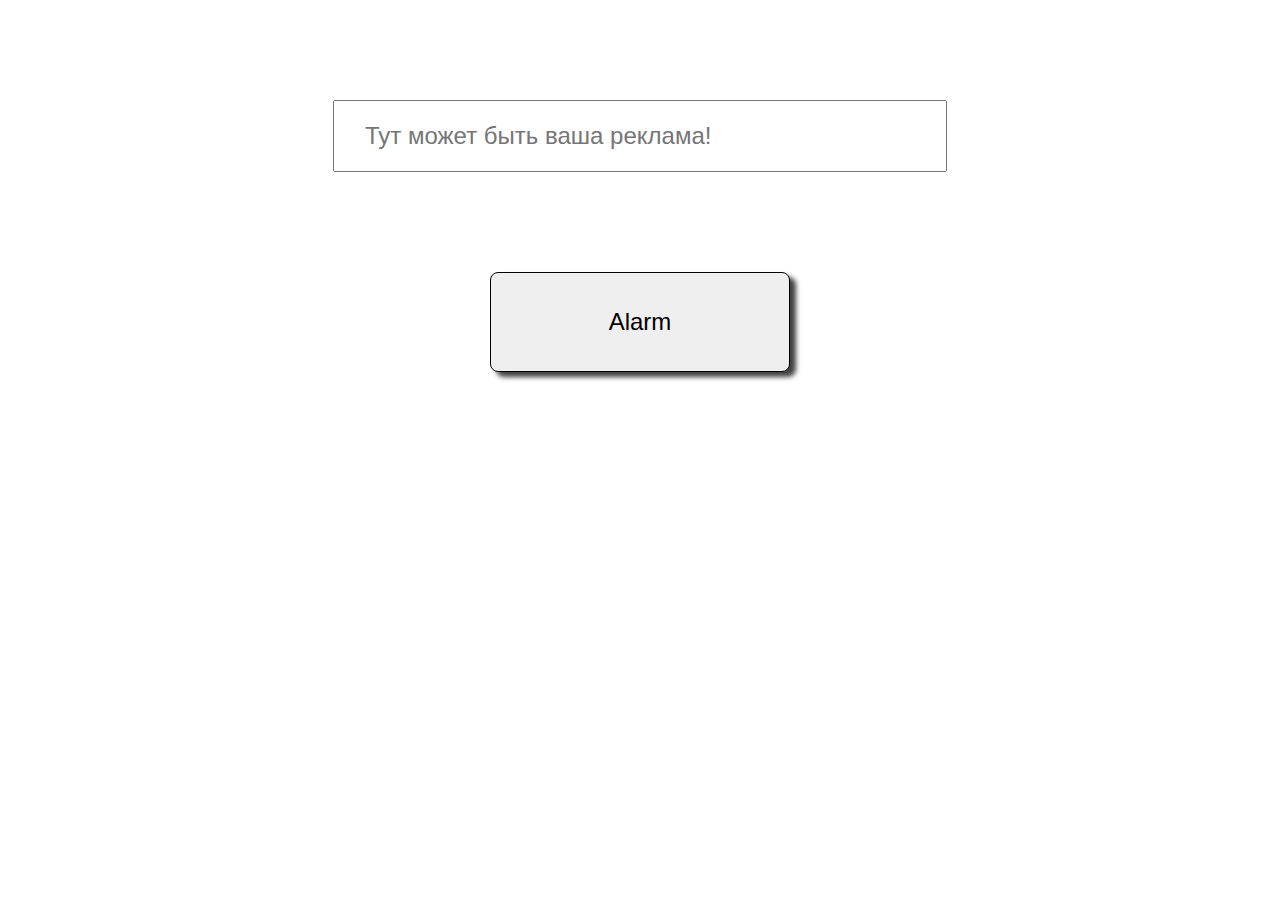
<file: homosek.html>
<!DOCTYPE html>
<html lang="en">
  <head>
    <meta charset="utf-8" />
    <meta http-equiv="X-UA-Compatible" content="IE=edge" />
    <meta name="viewport" content="width=device-width, initial-scale=1.0" />
    <title>Main</title>
    <meta name="description" content="Tutorial" />
    <link rel="preconnect" href="https://fonts.googleapis.com" />
    <link rel="preconnect" href="https://fonts.gstatic.com" crossorigin />
    <link
      rel="stylesheet"
      href="https://fonts.googleapis.com/css2?family=Raleway:wght@800&family=Roboto:wght@400;500;700;900&display=swap"
    />
    <link
      rel="stylesheet"
      href="https://cdnjs.cloudflare.com/ajax/libs/modern-normalize/1.1.0/modern-normalize.min.css"
      integrity="sha512-wpPYUAdjBVSE4KJnH1VR1HeZfpl1ub8YT/NKx4PuQ5NmX2tKuGu6U/JRp5y+Y8XG2tV+wKQpNHVUX03MfMFn9Q=="
      crossorigin="anonymous"
      referrerpolicy="no-referrer"
    />
    <link rel="stylesheet" href="./css/styles.css" />
  </head>
  <body>
    <div class="input_container">
        <input type="text" class="input_search js-search" placeholder="Тут может быть ваша реклама!">
    </div>
    <div class="input_container">
      <button class="button_alarm" type="submit" >Alarm</button>
    </div>
    
    <script src="./js/input.js"></script>
  </body>
  </html>
</file>
<file: css/styles.css>
html {
  box-sizing: border-box;
}

:root {
  --text-color: #2e2f42;
  --butt-color: #4d5ae5;
  --butt-color-hover: #404bbf;
  --color-white: #ffffff;
  --color-main-font: #434455;
  --color-sec-font: #f4f4fd;
  --color-butt: #e7e9fc;
  --color-social: #4d5ae5;
  --color-hover-social: #31d0aa;
  --color-icon-customs: #8e8f99;
  --color-modal: #fcfcfc;
  --main-font: 'Roboto', sans-serif;
  --sec-font: 'Raleway', sans-serif;
}

body {
  background-color: var(--color-white);
  color: #434455;
  font-family: var(--main-font);
  /* letter-spacing: 0.02em; */
}

h1,
h2,
h3,
h4,
h5,
h6,
p {
  margin: 0;
}

img {
  display: block;
  max-width: 100%;
  height: auto;
}

button {
  cursor: pointer;
  border: none;
  border-radius: 4px;
}

ul,
ol {
  list-style: none;
  margin: 0;
  padding-left: 0;
}

a {
  text-decoration: none;
  /* color: inherit; */
}

/* outline: 1px solid red; */

/* dop class  */

.visually-hidden {
  position: absolute;
  width: 1px;
  height: 1px;
  margin: -1px;
  border: 0;
  padding: 0;
  white-space: nowrap;
  clip-path: inset(100%);
  clip: rect(0 0 0 0);
  overflow: hidden;
}

.list {
  list-style: none;
  margin-top: 0;
  margin-bottom: 0;
  padding: 0;
  display: flex;
  gap: 24px;
  justify-content: center;
}

.link {
  text-decoration: none;
}

.address {
  font-style: normal;
  margin-left: auto;
}

.container {
  padding: 0 15px;
  width: 1158px;
  margin: 0 auto;
}

.section {
  padding: 120px 0;
}

/* Header */

.container-header {
  min-width: 1200px;
  box-shadow: 0px 2px 1px rgba(46, 47, 66, 0.08),
    0px 1px 1px rgba(46, 47, 66, 0.16), 0px 1px 6px rgba(46, 47, 66, 0.08);
  border-bottom: 1px solid #e7e9fc;
}

/* Навигация */

.menu {
  display: flex;
  align-items: center;
  margin-bottom: 0;
  margin-top: 0;
}

.container-nav {
  display: flex;
  align-items: center;
}

.nav-item {
  position: relative;
  font-weight: 500;
  font-size: 16px;
  line-height: 1.5;
  letter-spacing: 0.02em;
  color: var(--text-color);
  padding: 24px 0;
}

.nav-menu {
  display: flex;
  gap: 40px;
  padding: 24px 0;
}

.nav-item:hover,
.nav-item:focus,
.contact:hover,
.contact:focus {
  color: var(--butt-color-hover);
}

.nav-item.active::after {
  position: absolute;
  bottom: 0;
  display: block;
  content: '';
  width: 100%;
  height: 4px;
  border-radius: 2px;
  background-color: var(--butt-color-hover);
}

/* Контакт */

.contact {
  font-size: 16px;
  line-height: 1.5;
  letter-spacing: 0.02em;
  color: var(--color-main-font);
}

/* Логотип */

.logo {
  font-family: var(--sec-font);
  font-weight: 800;
  font-size: 18px;
  line-height: 1.17;
  letter-spacing: 0.03em;
  text-transform: uppercase;
  color: var(--butt-color);
  display: flex;
  margin-right: 76px;
}

.studio {
  color: var(--color-sec-font);
}

.studio-up {
  color: var(--text-color);
}

.textstudio {
  border: 0;
  margin: 0;
  max-width: 264px;
  font-size: 16px;
  line-height: 1.5;
  letter-spacing: 0.02em;
  color: var(--color-sec-font);
}

/* Подвал */

.container-footer {
  margin: 0;
  padding: 100px 0;
}

.container-footer .logo {
  margin-bottom: 16px;
}

.footer {
  background-color: var(--text-color);
}

.footer .container {
  display: flex;
  margin-right: auto;
}

.logotip {
  display: flex;
  flex-direction: column;
  margin-right: 120px;
}

.social-items {
  display: flex;
  flex-direction: column;
}

.social-items > ul {
  display: flex;
}

.social-text {
  display: flex;
  color: var(--color-white);
  font-weight: 500;
  font-size: 16px;
  line-height: 1.5;
  letter-spacing: 0.02em;
  margin-bottom: 16px;
}

.social-link {
  display: flex;
  justify-content: center;
  padding: 0;
}

.team-person > .social-link {
  gap: 24px;
}

.social-items > .social-link {
  gap: 16px;
}

.icon-list {
  width: 40px;
  height: 40px;
}

.icon {
  display: flex;
  width: 100%;
  height: 100%;
  border-radius: 50%;
  background-color: var(--color-social);
  align-items: center;
  justify-content: center;
  cursor: pointer;
}

.footer .icon:hover,
.footer .icon:focus {
  background-color: var(--color-hover-social);
}

.icon-social {
  margin: auto;
  fill: var(--color-sec-font);
}

.socset {
  display: none;
  min-width: 300px;
  min-height: 35px;
  padding: 15px;
  margin: 50px auto;
  border: 4px solid red;
  border-radius: 8px;
  font-size: 24px;
  background-color: #31d0aa;

  /* transform: translateY(100%); */
  transition: background-color 250ms cubic-bezier(0.4, 0, 0.2, 1),
    width 250ms cubic-bezier(0.4, 0, 0.2, 1);
}

.sel {
  display: none;
}

.socset:hover {
  background-color: yellow;
  transition: background-color 250ms cubic-bezier(0.4, 0, 0.2, 1);
  width: 600px;
}

.socset:hover .butt {
  display: none;
}

.socset:hover .sel {
  display: block;
}

.socset::before {
  width: 24px;
  height: 24px;
  border: 2px solid #ffffff;
  background-color: #2e2f42;
  background-image: url('./images/icons.svg#icon-instagram');
}

.containers {
  min-width: 1200px;
}

.thumb {
  position: relative;
  display: block;
  padding: 0;
  margin: 30px auto;
  min-width: 500px;
  min-height: 500px;
  /* border: 3px solid red; */
  border-radius: 8px;
  overflow: hidden;
}

.card {
  width: 100%;
  height: 100%;
}

.thumb:hover {
  border: 3px solid transparent;
}

.containers > .thumb:nth-child(1) > .card:nth-child(1) {
  position: absolute;
  width: 100%;
  height: 100%;
  transform: translateX(0);
  transition: transform 2000ms linear;
}

.containers > .thumb:nth-child(1) > .card:nth-child(2) {
  position: absolute;
  width: 100%;
  height: 100%;
  transform: translateX(-100%);
  transition: transform 2000ms linear;
}

.containers > .thumb:nth-child(2) > .card:nth-child(1) {
  position: absolute;
  width: 100%;
  height: 100%;
  transform: perspective(400px) rotateX(0deg);
  transition: transform 2000ms linear 2000ms;
}

.containers > .thumb:nth-child(2) > .card:nth-child(2) {
  position: absolute;
  width: 100%;
  height: 100%;
  transform: perspective(400px) rotateX(90deg);
  transition: transform 2000ms linear;
}

.containers > .thumb:nth-child(3) > .card:nth-child(1) {
  position: absolute;
  width: 100%;
  height: 100%;
  transform: scale(1);
  transition: transform 1000ms linear 1000ms;
}

.containers > .thumb:nth-child(3) > .card:nth-child(2) {
  position: absolute;
  width: 100%;
  height: 100%;
  transform: scale(0);
  transition: transform 1000ms linear;
}

.containers > .thumb:nth-child(1):hover > .card:nth-child(1) {
  transform: translateX(100%);
  transition: transform 2000ms linear;
}

.containers > .thumb:nth-child(1):hover > .card:nth-child(2) {
  transform: translateX(0);
  transition: transform 2000ms linear;
}

.containers > .thumb:nth-child(2):hover > .card:nth-child(1) {
  transform: perspective(400px) rotateX(90deg);
  transition: transform 2000ms linear;
}

.containers > .thumb:nth-child(2):hover > .card:nth-child(2) {
  transform: perspective(400px) rotateX(0deg);
  transition: transform 2000ms linear 2000ms;
}

.containers > .thumb:nth-child(3):hover > .card:nth-child(1) {
  transform: scale(0) rotate(360deg);
  transition: transform 1000ms linear;
}

.containers > .thumb:nth-child(3):hover > .card:nth-child(2) {
  transform: scale(1) rotate(360deg);
  transition: transform 1000ms linear 1000ms;
}

.thumb .card .img {
  object-fit: cover;
  object-position: center;
  width: 100%;
  height: 100%;
}

.text {
  color: yellow;
  position: absolute;
  bottom: 50px;
  transform: translateX(100%);
}

.containers {
  display: flex;
  justify-content: center;
  flex-wrap: nowrap;
}

.section__box {
  min-width: 680px;
  padding: 40px;
  background-color: teal;
  border-radius: 10px;
  margin: 25px;
  box-shadow: 2px 2px 2px 2px #000000;
}

.main__box {
  display: flex;
  align-items: center;
  justify-content: center;
  flex-direction: row;
  gap: 30px;
  min-width: 600px;
  height: 400px;
  padding: 20px;
  border-radius: 10px;
  background-color: #31d0aa;
  margin: 0 auto;
  box-shadow: 2px 2px 3px 2px #000000;
}

.box {
  display: flex;
  justify-content: center;
  align-items: center;
  width: 150px;
  height: 150px;
  border-radius: 10px;
  font-size: 72px;
  color: white;
  box-shadow: 5px 5px 10px 0px #000000;
}

.box-1 {
  background-color: tomato;
}

.box-2 {
  position: relative;
  /* margin: 500px; */
  background-color: blue;
}

.box-3 {
  background-color: green;
}

.box.box-1:hover,
.box.box-2:hover,
.box.box-3:hover {
  opacity: 0;
  /* margin: 150px; */
}

.section__box-1 {
  display: inline-flex;
  position: relative;
  width: 280px;
  padding: 20px;
  background-color: rgb(133, 217, 217);
  border-radius: 60px;
  box-shadow: 2px 2px 2px 2px #000000;
  margin-right: auto;
  margin-left: auto;
  margin-top: 50px;
}

.main__box-1 {
  display: flex;
  align-items: center;
  justify-content: end;
  flex-direction: row;
  min-width: 220px;
  width: 240px;
  padding: 20px;
  border-radius: 70px;
  background-color: #a7cdc4;
  margin: 0 auto;
  box-shadow: 2px 2px 3px 2px #000000;
}

.box-4 {
  position: absolute;
  appearance: none;
  padding: 0;
  margin: 0;
  width: 25px;
  height: 25px;
  border-radius: 50%;
  color: white;
  border: 1px solid #4a4545e0;
  box-shadow: 5px 1px 9px 3px rgba(0, 0, 0, 0.45);
  background-color: gray;
  z-index: 999;
  transition: transform 250ms cubic-bezier(0.4, 0, 0.2, 1);
}

.section__box-2 {
  position: absolute;
  min-width: 280px;
  height: 100%;
  top: 0;
  left: 0;
  padding: 20px;
  background-color: red;
  border-radius: 60px;
  box-shadow: 2px 2px 2px 2px #d79e9e;
  opacity: 0;
  transition: opacity 250ms cubic-bezier(0.4, 0, 0.2, 1);
  z-index: 1;
}

.main__box-2 {
  position: absolute;
  width: 240px;
  height: calc(100% - 40px);
  top: 50%;
  left: 20px;
  padding: 20px;
  border-radius: 70px;
  background-color: #e16ddf;
  box-shadow: 2px 2px 3px 2px #000000;
  opacity: 0;
  transform: translateY(-50%);
  transition: opacity 250ms cubic-bezier(0.4, 0, 0.2, 1);
  z-index: 200;
}

.box-4:checked {
  border: 1px solid #ccc;
  box-shadow: 4px 4px 9px 3px rgba(0, 0, 0, 0.45);
  transform-origin: top;
  transform: translateX(-180px);
  transition: transform 250ms cubic-bezier(0.4, 0, 0.2, 1);
}

.main__box-1 .box-4:checked ~ .section__box-2 {
  opacity: 1;
  transition: opacity 250ms cubic-bezier(0.4, 0, 0.2, 1);
}

.main__box-1 .box-4:checked ~ .main__box-2 {
  opacity: 1;
  transition: opacity 250ms cubic-bezier(0.4, 0, 0.2, 1);
}
.box-4:checked {
  border: 1px solid #f2311ce0;
  background-color: rgb(42, 231, 0);
}

.section__box-1:checked ~ .socset {
  display: block;
}

/* .input_container{
  text-align: center;
  margin-top: 100px;
}

.input_search {
  display: inline-block;
  width: 550px;
  padding: 20px 30px;
  font-size: 24px;
}

.button_alarm {
  width: 300px;
  height: 100px;
  cursor: pointer;
  border: 1px solid #000000;
  border-radius: 8px;
  box-shadow: 6px 5px 5px 0px rgba(0,0,0,0.75);
  font-size: 24px;
} */
</file>
